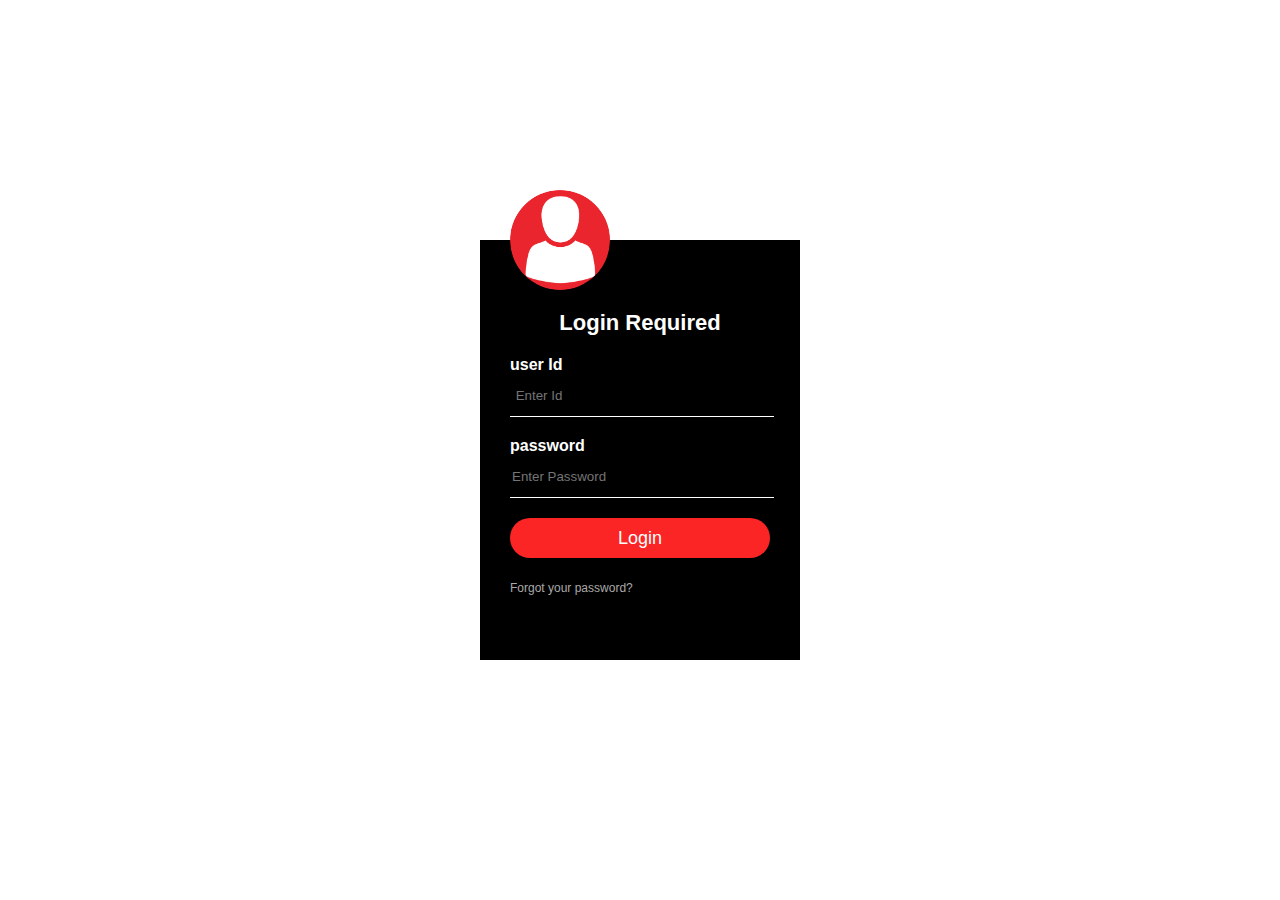
<file: index.html>
<!DOCTYPE html>
<html lang="en" dir="ltr">
  <head>
    <meta charset="utf-8">
    <title> Course registory</title>
    <link rel="stylesheet" type= "text/css" href="style.css">
    <script src="https://cdnjs.cloudflare.com/ajax/libs/jquery/3.4.1/jquery.min.js" charset="utf-8"></script>
  </head>

  <body>
    <div class = "loginbox">
      <img src="./img/avatar.png" class="avatar">
        <h1>Login Required</h1>
        <form>
          <p>user Id</p>
          <input type="text" name="" placeholder=" Enter Id" id="user">
          <p>password</p>
          <input type ="password" name="" placeholder="Enter Password" id="password">
          <input type="submit" name="" value="Login" id="submit">
          <a href="#">Forgot your password?</a><br>
        </form>
    </div>
 



<script src="app.js"></script>
  </body>
</html>
</file>
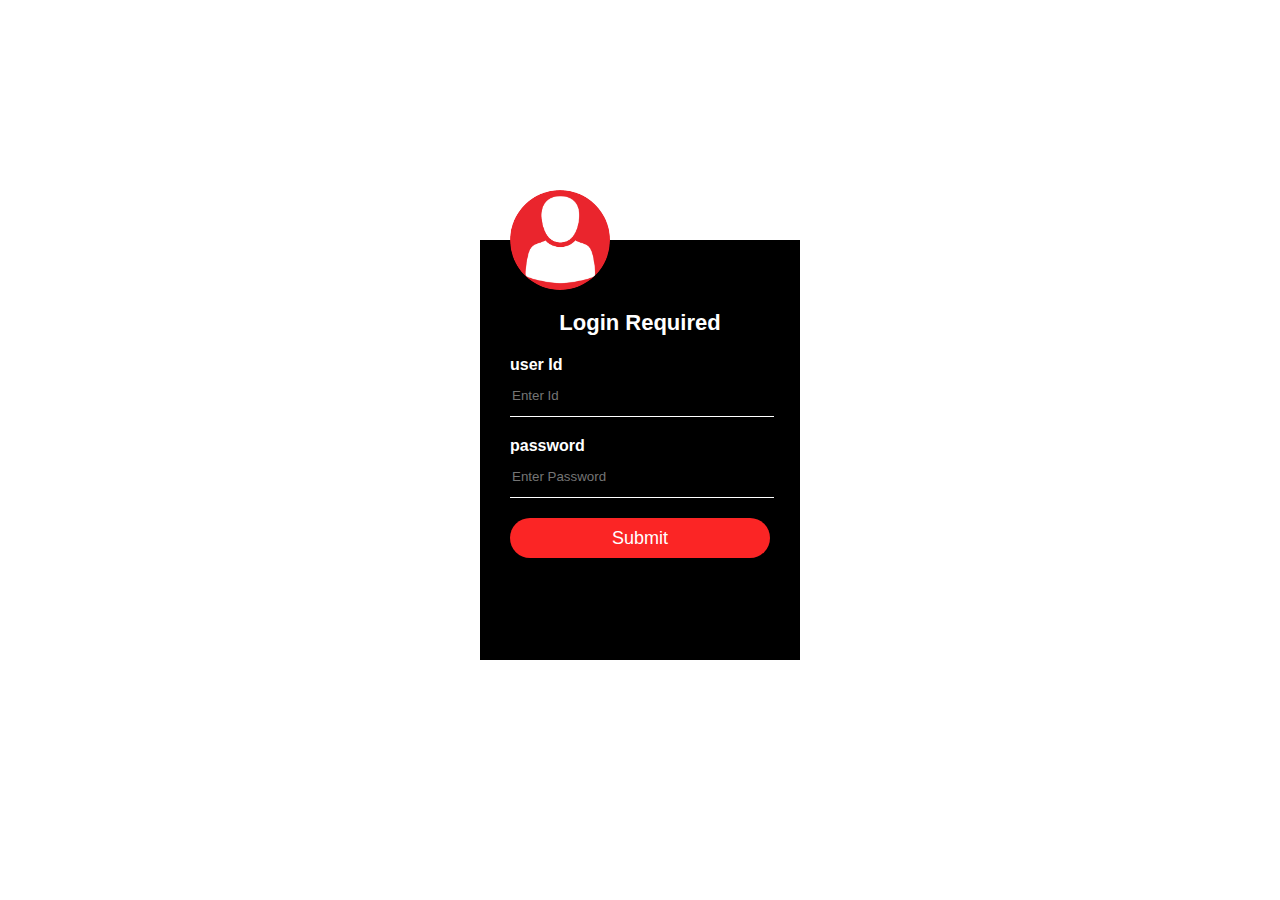
<file: project_One/index.html>
<!DOCTYPE html>
<html lang="en">
  <head>
    <meta charset="utf-8">
    <title> test</title>
    <link rel="stylesheet" type= "text/css" href="style.css">
  </head>

  <body>
    <div class = "loginbox">
      <img src="./img/avatar.png" class="avatar">
        <h1>Login Required</h1>
        <form>
          <p>user Id</p>
          <input type="text" name="id" placeholder="Enter Id" id="user">
          <p>password</p>
          <input type ="password" name="password" placeholder="Enter Password" id="password">
          <input type="submit"  id="submit" onclick="login()">
          <!-- <input type="submit"  value="Login" id="submit" onclick="login()"> -->
          <!-- <a href="#">Forgot your password?</a><br> -->
        </form>
    </div>
    <script src="app.js"></script>
  </body>
  <!-- <script src="app.js"></script> -->
</html>
</file>
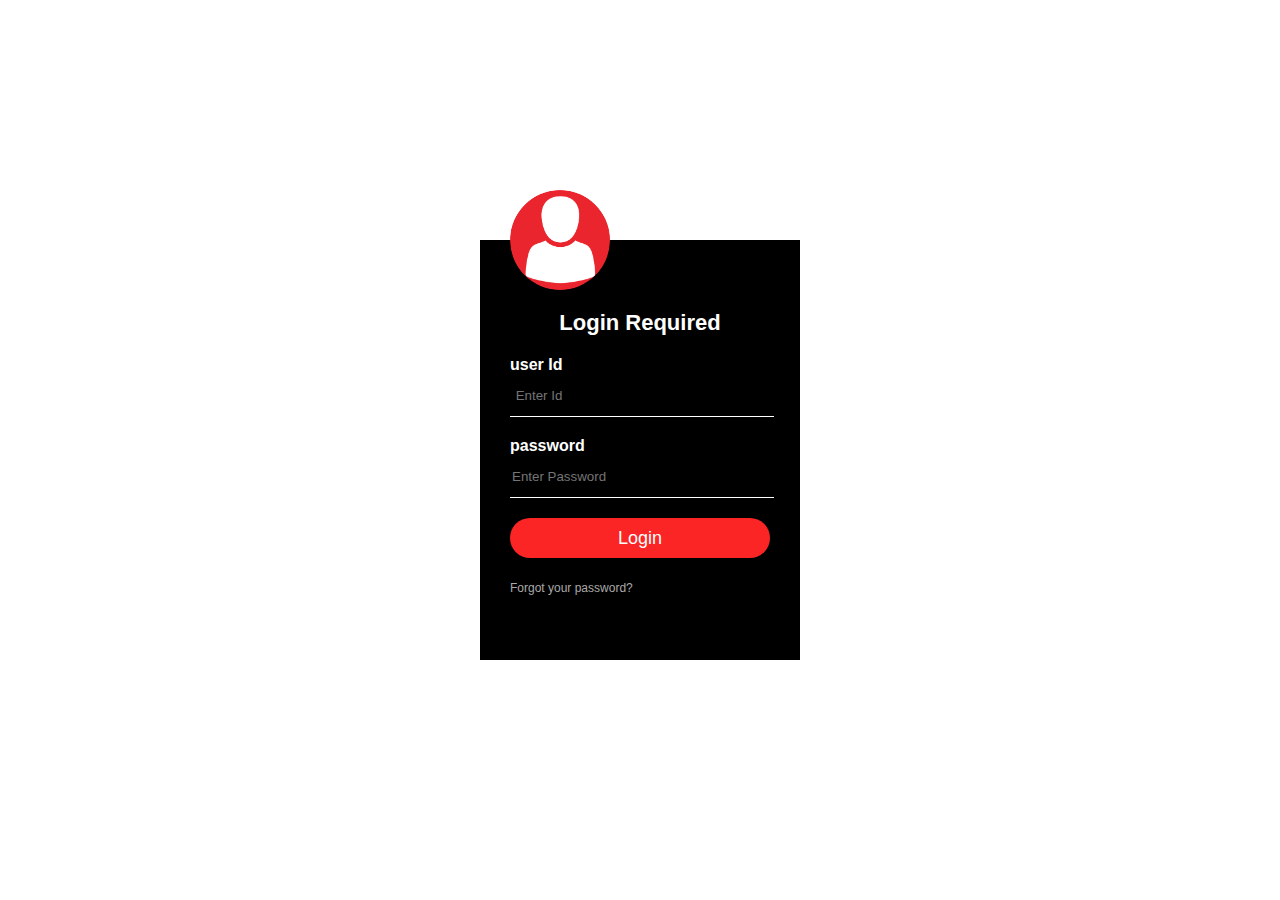
<file: login.html>
<!DOCTYPE html>
<html lang="en" dir="ltr">
  <head>
    <meta charset="utf-8">
    <title> Course registory</title>
    <link rel="stylesheet" type= "text/css" href="style.css">
    <script src="https://cdnjs.cloudflare.com/ajax/libs/jquery/3.4.1/jquery.min.js" charset="utf-8"></script>
  </head>

  <body>
    <div class = "loginbox">
      <img src="./img/avatar.png" class="avatar">
        <h1>Login Required</h1>
        <form>
          <p>user Id</p>
          <input type="text" name="" placeholder=" Enter Id">
          <p>password</p>
          <input type ="password" name="" placeholder="Enter Password">
          <input type="submit" name="" value="Login">
          <a href="#">Forgot your password?</a><br>
        </form>
    </div>
 



<script src="app.js"></script>
  </body>
</html>
</file>
<file: style.css>
body{
    margin: 0;
    padding: 0;
    background: url();
    background-size: cover;
    background-position:center;
    font-family: sans-serif;
}
.loginbox{
    width: 320px;
    height: 420px;
    background: #000;
    color: #fff;
    top: 50%;
    left: 50%;
    position: absolute;
    transform: translate(-50%,-50%);
    box-sizing: border-box;
    padding: 70px 30px;
}
.avatar{
    width: 100px;
    height:100px;
    border-radius: 50%;
    position: absolute;
    top: -50px;
    left:calc(50%-50px);
}
h1{
    margin: 0;
    padding:0 0 20px;
    text-align: center;
    font-size: 22px;
}
.loginbox p{
    margin: 0;
    padding: 0;
    font-weight: bold;
}
.loginbox input{
    width:100%;
    margin-bottom: 20px;
}
.loginbox input[type="text"], input[type="password"]{
    border: none;
    border-bottom: 1px solid #fff;
    background: transparent;
    outline: none;
    height: 40px;
    color: #fff;
}
.loginbox input[type="submit"]{
    border: none;
    outline: none;
    height: 40px;
    background:#fb2525;
    color: #fff;
    font-size:18px;
    border-radius: 20px;
}
.loginbox input[type="submit"]:hover{
    cursor: pointer;
    background:#ffc107;
    color:#000;
}
.loginbox a{
    text-decoration: none;
    font-size: 12px;
    line-height: 20px;
    color: darkgray;
}
.loginbox a:hover{
    color: #ffc107;
}
</file>
<file: project_One/style.css>
body{
    margin: 0;
    padding: 0;
    background: url();
    background-size: cover;
    background-position:center;
    font-family: sans-serif;
}
.loginbox{
    width: 320px;
    height: 420px;
    background: #000;
    color: #fff;
    top: 50%;
    left: 50%;
    position: absolute;
    transform: translate(-50%,-50%);
    box-sizing: border-box;
    padding: 70px 30px;
}
.avatar{
    width: 100px;
    height:100px;
    border-radius: 50%;
    position: absolute;
    top: -50px;
    left:calc(50%-50px);
}
h1{
    margin: 0;
    padding:0 0 20px;
    text-align: center;
    font-size: 22px;
}
.loginbox p{
    margin: 0;
    padding: 0;
    font-weight: bold;
}
.loginbox input{
    width:100%;
    margin-bottom: 20px;
}
.loginbox input[type="text"], input[type="password"]{
    border: none;
    border-bottom: 1px solid #fff;
    background: transparent;
    outline: none;
    height: 40px;
    color: #fff;
}
.loginbox input[type="submit"]{
    border: none;
    outline: none;
    height: 40px;
    background:#fb2525;
    color: #fff;
    font-size:18px;
    border-radius: 20px;
}
.loginbox input[type="submit"]:hover{
    cursor: pointer;
    background:#ffc107;
    color:#000;
}
.loginbox a{
    text-decoration: none;
    font-size: 12px;
    line-height: 20px;
    color: darkgray;
}
.loginbox a:hover{
    color: #ffc107;
}
</file>
